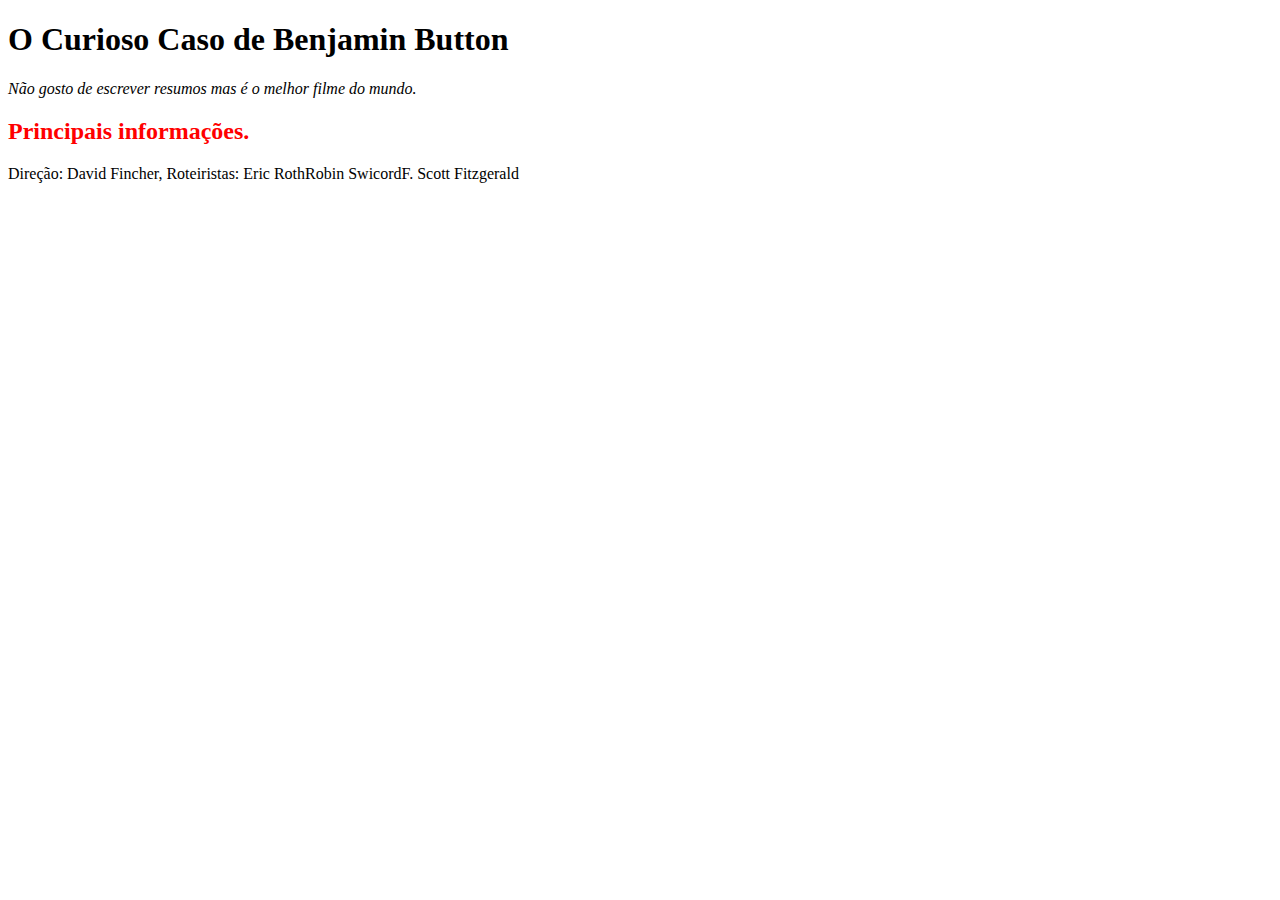
<file: fundamentos/secao-04-dom-eventos-webstorage/dia-01-dom-e-seletores/index.html>
<!DOCTYPE html>
<html lang="pt-br">
  <head>
    <meta charset="UTF-8" />
    <meta http-equiv="X-UA-Compatible" content="IE=edge" />
    <meta name="viewport" content="width=device-width, initial-scale=1.0" />
    <title>Document</title>
  </head>
  <body>
    <h1 id="page-title">Título</h1>
    <p id="first-paragraph" class="paragraph-style">resumo do filme</p>
    <h2 id="subtitle">Subtítulo</h2>
    <p id="second-paragraph" class="paragraph-style">Segundo parágrafo!</p>
    <script src="script.js"></script>
  </body>
</html>
</file>
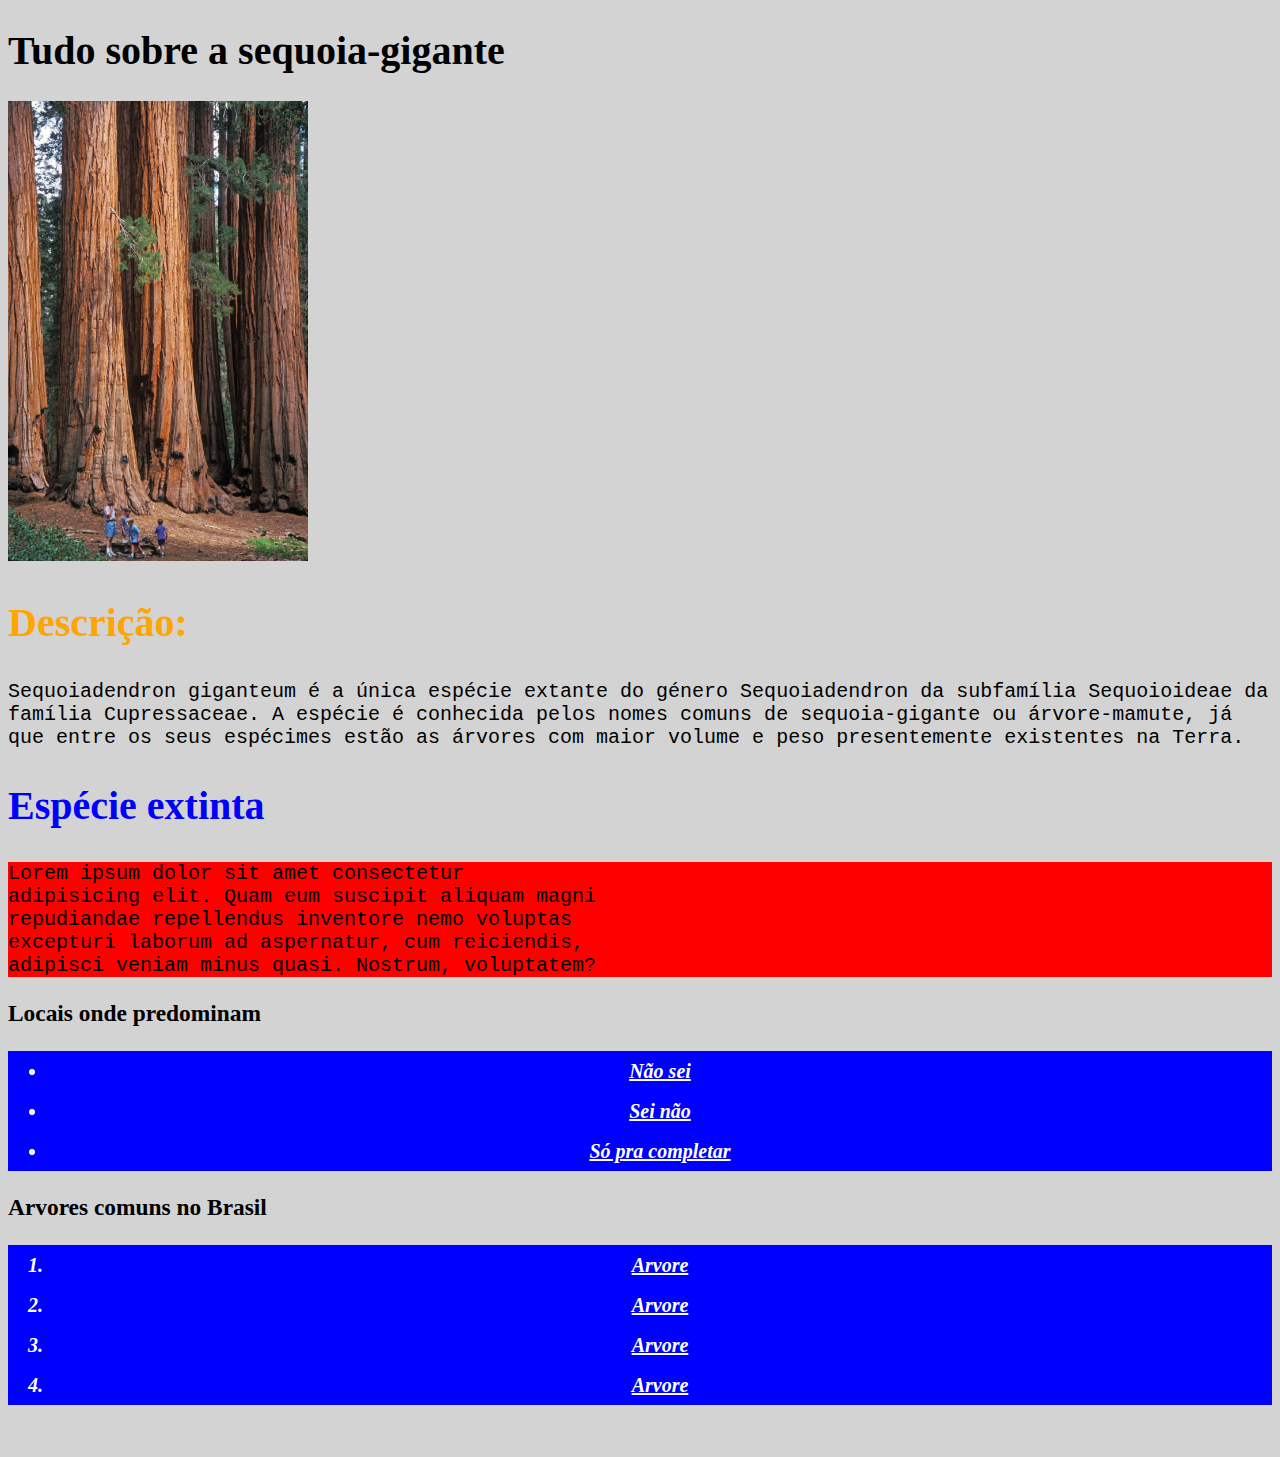
<file: fundamentos/secao-02-introducao-a-html-e-css/dia-02-html-e-css-primeiros-passos-em-css/aprendendoCSS/index.html>
<!DOCTYPE html>
<html lang="en">
<head>
    <meta charset="UTF-8">
    <meta http-equiv="X-UA-Compatible" content="IE=edge">
    <meta name="viewport" content="width=device-width, initial-scale=1.0">
    <title>CSS Básico</title>
    <link rel="stylesheet" href="style.css">
    <!--
    <style>
        body{
            background-color: lightgray;
            font-size: 20px;
        }
        h2{
            color: blue;
            font-size: 2em;
        }
        P{
            font-family: monospace, sans-serif;
        }
        #extinct-especie{
            background-color: red;
        }
        #title-descricao{
            color: orange;
        }
        .lista-style{
            background-color: blue;
            color: white;
            font-weight: bold;
            font-style: italic;
            line-height: 40px;
            text-align: center;
            text-decoration: underline;
        }
    </style>-->
</head>
<body>
    <h1>Tudo sobre a sequoia-gigante</h1>

    <img src="./img/sequoias-tourists-California-Sequoia-National-Park.webp" alt="" width="300">

    <h2 id="title-descricao">Descrição:</h2>

    <p>Sequoiadendron giganteum é a única espécie extante do género Sequoiadendron da subfamília Sequoioideae da família Cupressaceae. A espécie é conhecida pelos nomes comuns de sequoia-gigante ou árvore-mamute, já que entre os seus espécimes estão as árvores com maior volume e peso presentemente existentes na Terra.</p>

    <h2>Espécie extinta</h2>

    <p id="extinct-especie">Lorem ipsum dolor sit amet consectetur<br>
    adipisicing elit. Quam eum suscipit aliquam magni <br>repudiandae repellendus inventore nemo voluptas <br>excepturi laborum ad aspernatur, cum reiciendis,<br> adipisci veniam minus quasi. Nostrum, voluptatem?</p>

    <h3>Locais onde predominam</h3>

    <ul class="lista-style">
        <li>Não sei</li>
        <li>Sei não</li>
        <li>Só pra completar</li>
    </ul>

    <h3>Arvores comuns no Brasil</h3>

    <ol class="lista-style">
        <li>Arvore</li>
        <li>Arvore</li>
        <li>Arvore</li>
        <li>Arvore</li>
    </ol>

</body>
</html>
</file>
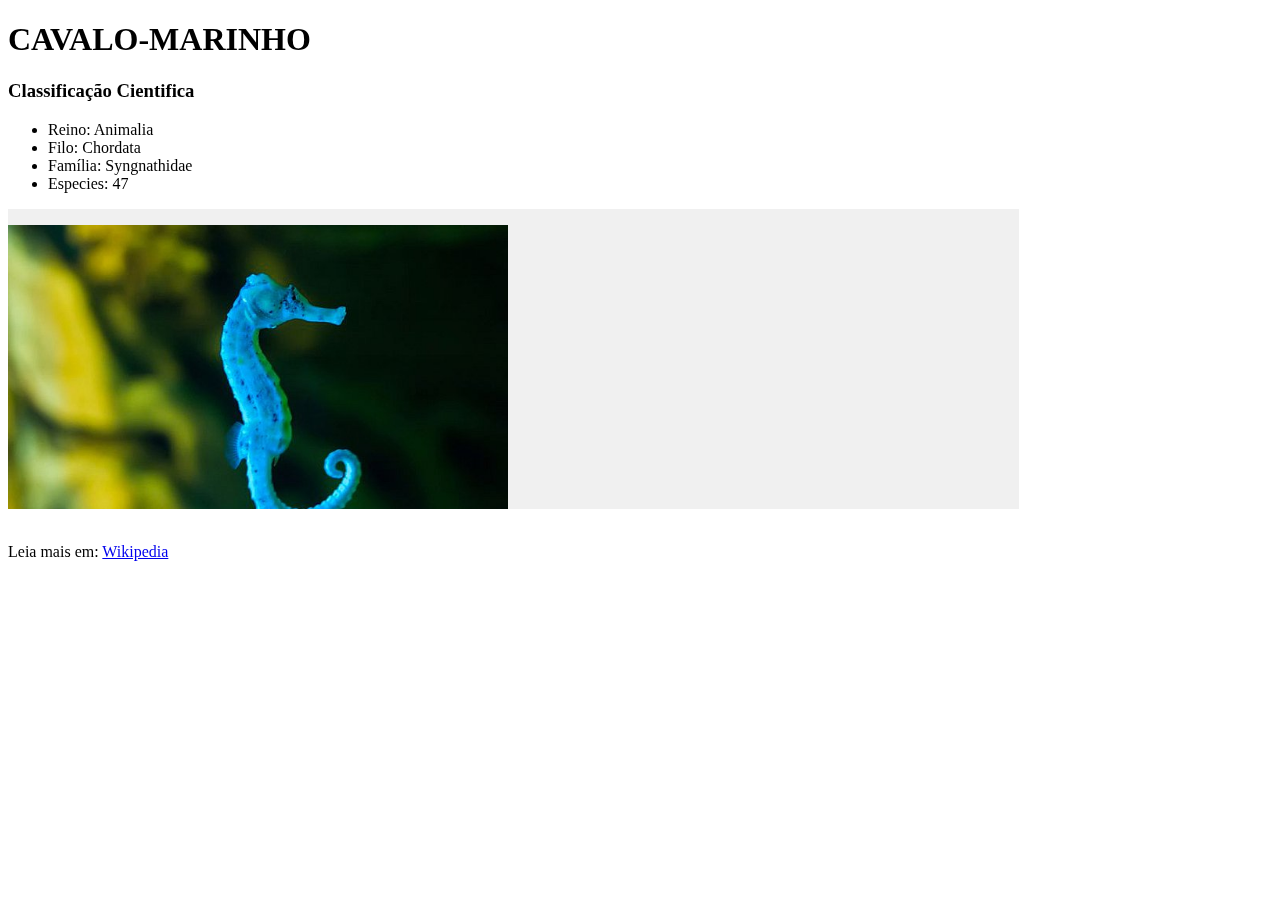
<file: fundamentos/secao-02-introducao-a-html-e-css/dia-03-html-e-css-seletores-e-posicionamento/boxmodel/index.html>
<!DOCTYPE html>
<html lang="en">

<head>
    <meta charset="UTF-8">
    <meta http-equiv="X-UA-Compatible" content="IE=edge">
    <meta name="viewport" content="width=device-width, initial-scale=1.0">
    <title>CSS - Agrupando Elementos</title>
    <link rel="stylesheet" href="style.css">
</head>

<body>
    <h1>CAVALO-MARINHO</h1>

    <h3>Classificação Cientifica</h3>
    <ul>
        <li>Reino: Animalia</li>
        <li>Filo: Chordata</li>
        <li>Família: Syngnathidae</li>
        <li>Especies: 47</li>
    </ul>

    <div class="paragrafos">
        <p>
            <img class="img" src="./img/azul-.jpg" alt="foto cavalo marinho">
            <br>
            <span class="lorem">Lorem</span> ipsum dolor sit amet consectetur adipisicing elit. Cupiditate, porro illum?
            Alias tenetur quidem excepturi voluptatum ea possimus illo repellendus quae eum. Dolores, labore quis quos
            non
            dolore minima iusto.
            <span class="lorem">Lorem</span>, ipsum dolor sit amet consectetur adipisicing elit. Dolore commodi
            accusantium
            repellendus totam, cumque molestiae nemo provident laboriosam saepe ut hic quis odit a natus laudantium aut!
            Alias, dolorem fugiat.
            <span class="lorem">Lorem</span> ipsum dolor sit, amet consectetur adipisicing elit. Placeat sit, quis hic
            maxime rem culpa illum voluptas enim explicabo sapiente pariatur numquam, facilis voluptatibus animi ad et
            doloribus doloremque praesentium.
        </p>
        <p>
            <span class="lorem">Lorem</span> ipsum dolor sit amet consectetur adipisicing elit. Aliquid, ad consectetur!
            Voluptas ipsa aliquam dolor quisquam quam, rem rerum laborum ad deleniti quidem accusamus aliquid quo modi
            perferendis dignissimos dolores?
            <span class="lorem">Lorem</span> ipsum dolor sit amet consectetur adipisicing elit. Quam quidem laboriosam
            rerum
            quia asperiores expedita odit maiores ut veniam odio magni maxime tempora doloribus, animi laborum cum
            tempore
            similique incidunt.
            <span class="lorem">Lorem</span> ipsum dolor sit amet consectetur adipisicing elit. Esse quia iure porro in
            cumque maiores officia alias delectus. Cupiditate dolorem asperiores nostrum eum earum maxime corporis
            deserunt
            optio amet illum?
        </p>
        <p>
            <span class="lorem">Lorem</span> ipsum dolor, sit amet consectetur adipisicing elit. Commodi ad provident
            perferendis ullam quibusdam error
            eveniet deserunt, praesentium sunt aliquid, earum reiciendis nemo eligendi distinctio? Cum quis autem vel
            reprehenderit.
            <span class="lorem">Lorem</span> ipsum dolor sit, amet consectetur adipisicing elit. Amet tenetur ipsum, id
            eum
            officiis velit. Inventore
            voluptates, animi vitae suscipit, facilis perspiciatis fugit architecto nobis optio in aperiam cumque
            labore.
            <span class="lorem">Lorem</span> ipsum dolor sit amet consectetur adipisicing elit. Eveniet a consectetur
            laboriosam id tempora pariatur
            molestiae debitis repellat iusto, architecto harum consequatur neque fugiat facilis ut explicabo rem beatae
            illo.
        </p>
    </div>
    <br>
    <p>Leia mais em: <a href="https://pt.wikipedia.org/wiki/Cavalo-marinho" target="_blank"> Wikipedia</a></p>
</body>

</html>
</file>
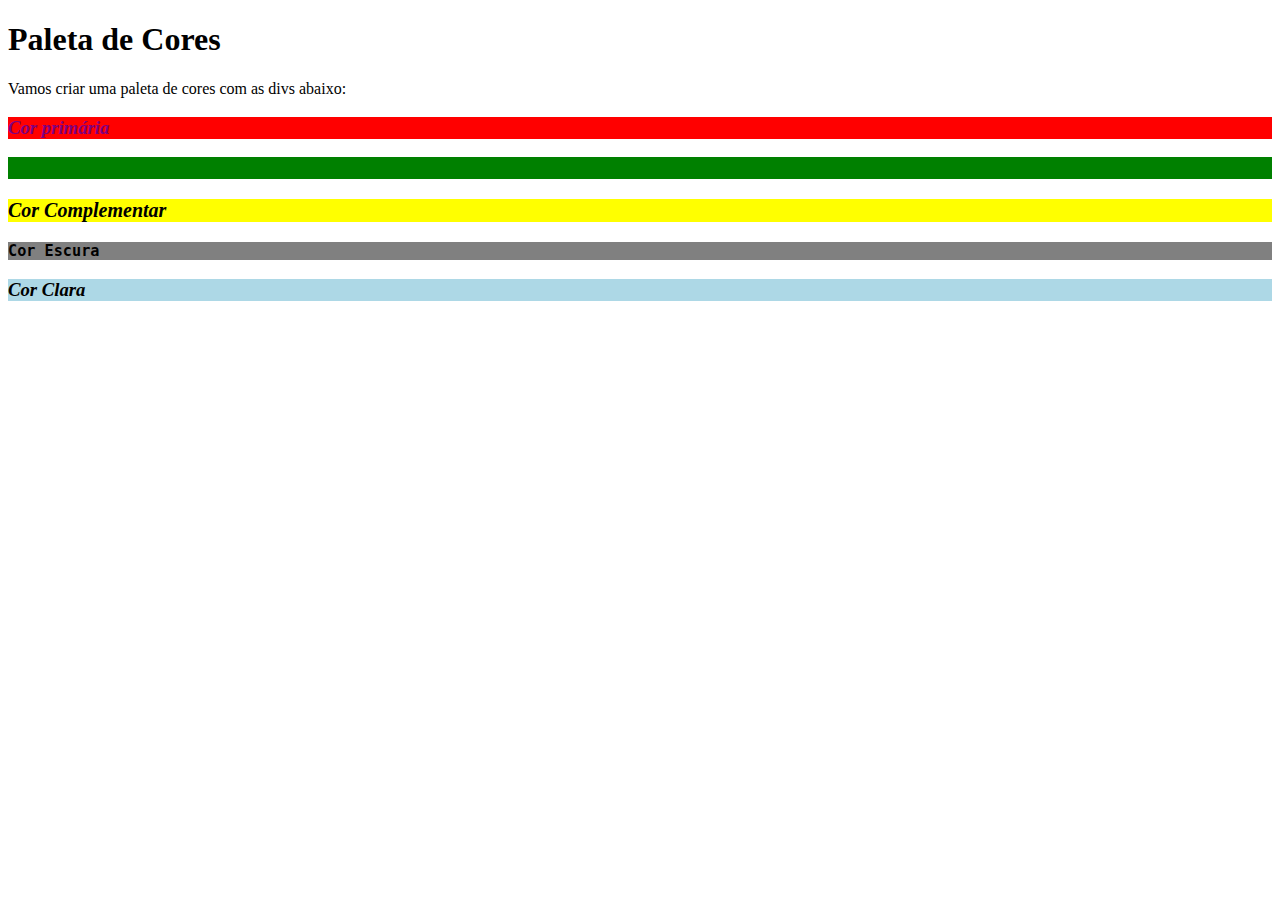
<file: fundamentos/secao-02-introducao-a-html-e-css/dia-03-html-e-css-seletores-e-posicionamento/fixar1.html>
<!DOCTYPE html>
<html lang="pt-br">
<head>
  <meta charset="UTF-8">
  <title>Pseudo-classes</title>
  <link rel="stylesheet" href="style4.css">
</head>
<body>
  <h1>Paleta de Cores</h1>
  <p>Vamos criar uma paleta de cores com as divs abaixo:</p>
  <div>
    <h3>Cor primária</h3>
  </div>
  <div>
    <h3>Cor Secundária</h3>
  </div>
  <div>
    <h3>Cor Complementar</h3>
  </div>
  <div>
    <h3>Cor Escura</h3>
  </div>
  <div>
    <h3>Cor Clara</h3>
  </div>
</body>
</html>
</file>
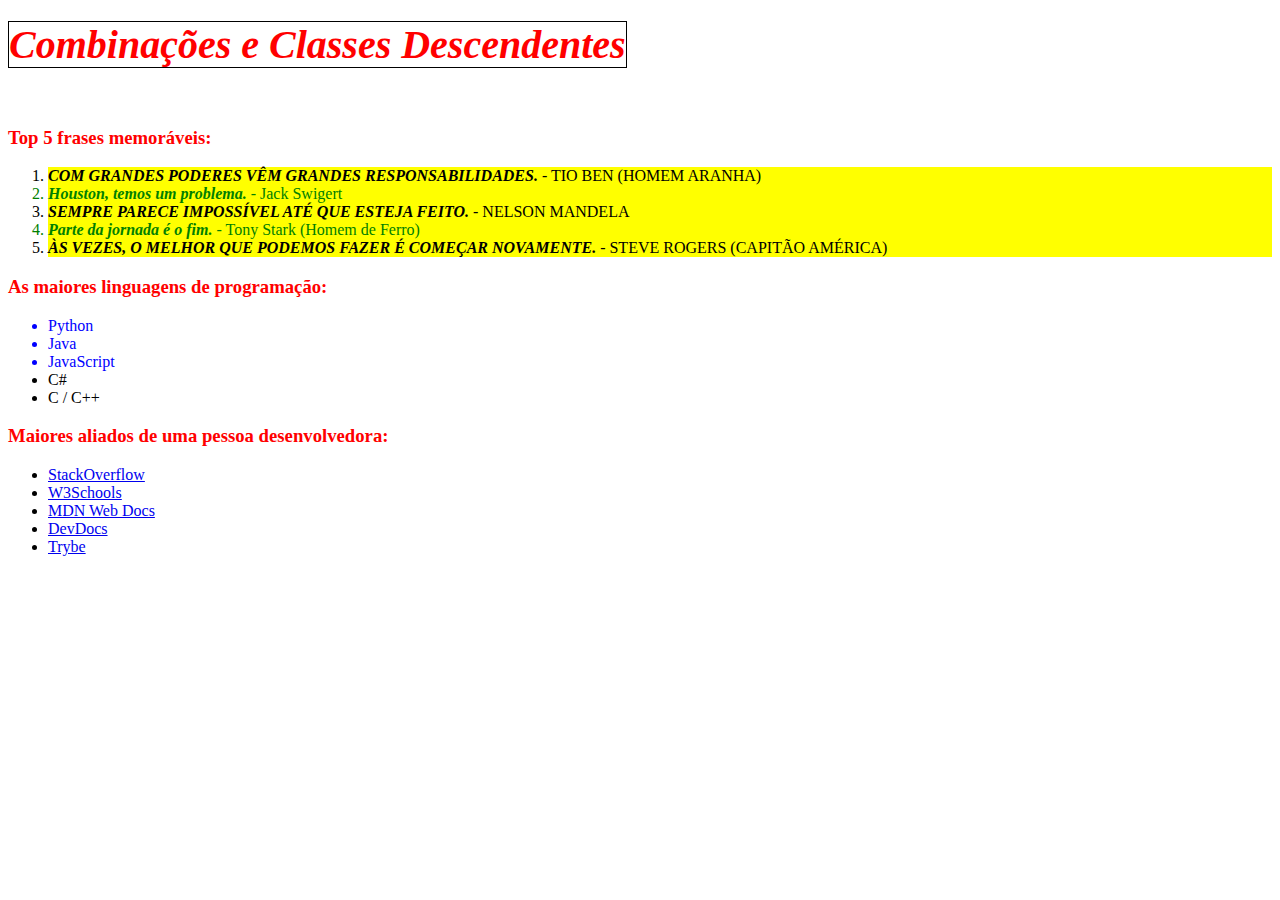
<file: fundamentos/secao-02-introducao-a-html-e-css/dia-03-html-e-css-seletores-e-posicionamento/fixar2.html>
<!DOCTYPE html>
<html lang="pt-br">
  <head>
    <meta charset="UTF-8">
    <link rel="stylesheet" href="style5.css">
    <title>#GoTrybe</title>
  </head>
  <body>
    <h1><em>Combinações e Classes Descendentes</em></h1>
    <br />
    <h3>Top 5 frases memoráveis:</h3>
    <ol>
      <li><em>Com grandes poderes vêm grandes responsabilidades.</em> - Tio Ben (Homem Aranha)</li>
      <li><em>Houston, temos um problema.</em> - Jack Swigert</li>
      <li><em>Sempre parece impossível até que esteja feito.</em> - Nelson Mandela</li>
      <li><em>Parte da jornada é o fim.</em> - Tony Stark (Homem de Ferro)</li>
      <li><em>Às vezes, o melhor que podemos fazer é começar novamente.</em> - Steve Rogers (Capitão América)</li>
    </ol>
    <h3>As maiores linguagens de programação:</h3>
    <ul id="linguagens">
      <li>Python</li>
      <li>Java</li>
      <li>JavaScript</li>
      <li>C#</li>
      <li>C / C++</li>
    </ul>
    <h3>Maiores aliados de uma pessoa desenvolvedora:</h3>
    <ul>
      <li>
        <a href="https://pt.stackoverflow.com/" target="_blank">StackOverflow</a>
      </li>
      <li>
        <a href="https://www.w3schools.com/" target="_blank">W3Schools</a>
      </li>
      <li>
        <a href="https://developer.mozilla.org/pt-BR/" target="_blank">MDN Web Docs</a>
      </li>
      <li>
        <a href="https://devdocs.io/" target="_blank">DevDocs</a>
      </li>
      <li>
        <a href="https://app.betrybe.com/" target="_blank">Trybe</a>
      </li>
    </ul>
  </body>
</html>
</file>
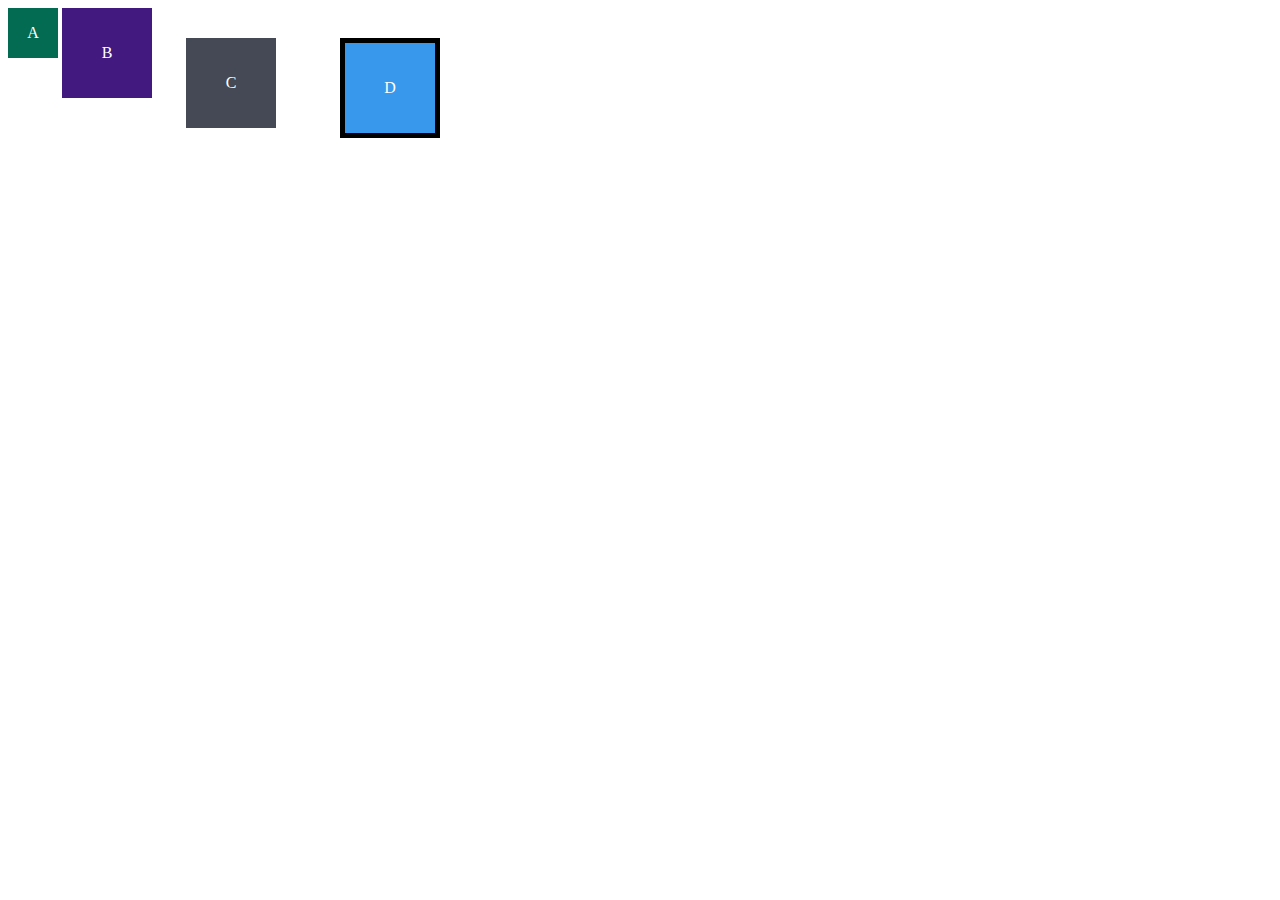
<file: fundamentos/secao-02-introducao-a-html-e-css/dia-03-html-e-css-seletores-e-posicionamento/index1.html>
<!DOCTYPE html>
<html lang="pt-br">
<head>
  <meta charset="UTF-8">
  <meta name="viewport" content="width=device-width, initial-scale=1.0">
  <title>Exercício: box model</title>
  <link rel="stylesheet" href="style1.css">
</head>
<body>
  <div class="caixa width-and-height" style="background: #036b52">A</div>
  <div class="caixa width-and-height padding" style="background: #41197f;">B</div>
  <div class="caixa width-and-height padding margin" style="background: #444955">C</div>
  <div class="caixa width-and-height padding margin border" style="background: #3898EC">D</div>
</body>
</html>
</file>
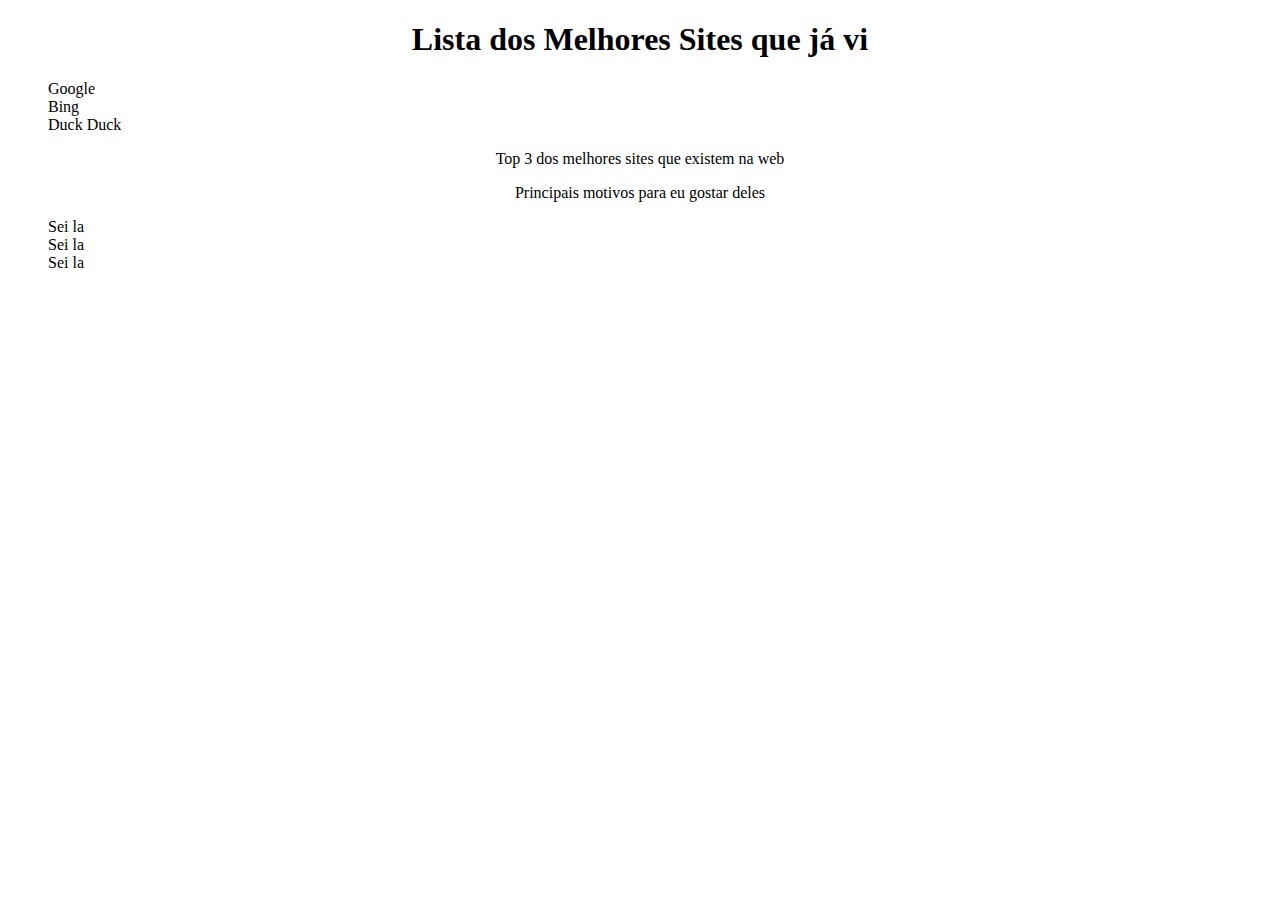
<file: fundamentos/secao-02-introducao-a-html-e-css/dia-03-html-e-css-seletores-e-posicionamento/index2.html>
<!DOCTYPE html>
<html lang="pt-br">
  <head>
    <meta charset="UTF-8">
    <title>Agrupando Seletores</title>
    <link rel="stylesheet" href="style3.css">
  </head>
  <body>
    <h1>Lista dos Melhores Sites que já vi</h1>
    <ol>
        <li>Google</li>
        <li>Bing</li>
        <li>Duck Duck</li>
    </ol>
    <p>Top 3 dos melhores sites que existem na web</p>
    <p>Principais motivos para eu gostar deles</p>
    <ul>
        <li>Sei la</li>
        <li>Sei la</li>
        <li>Sei la</li>
    </ul>
  </body>
</html>
</file>
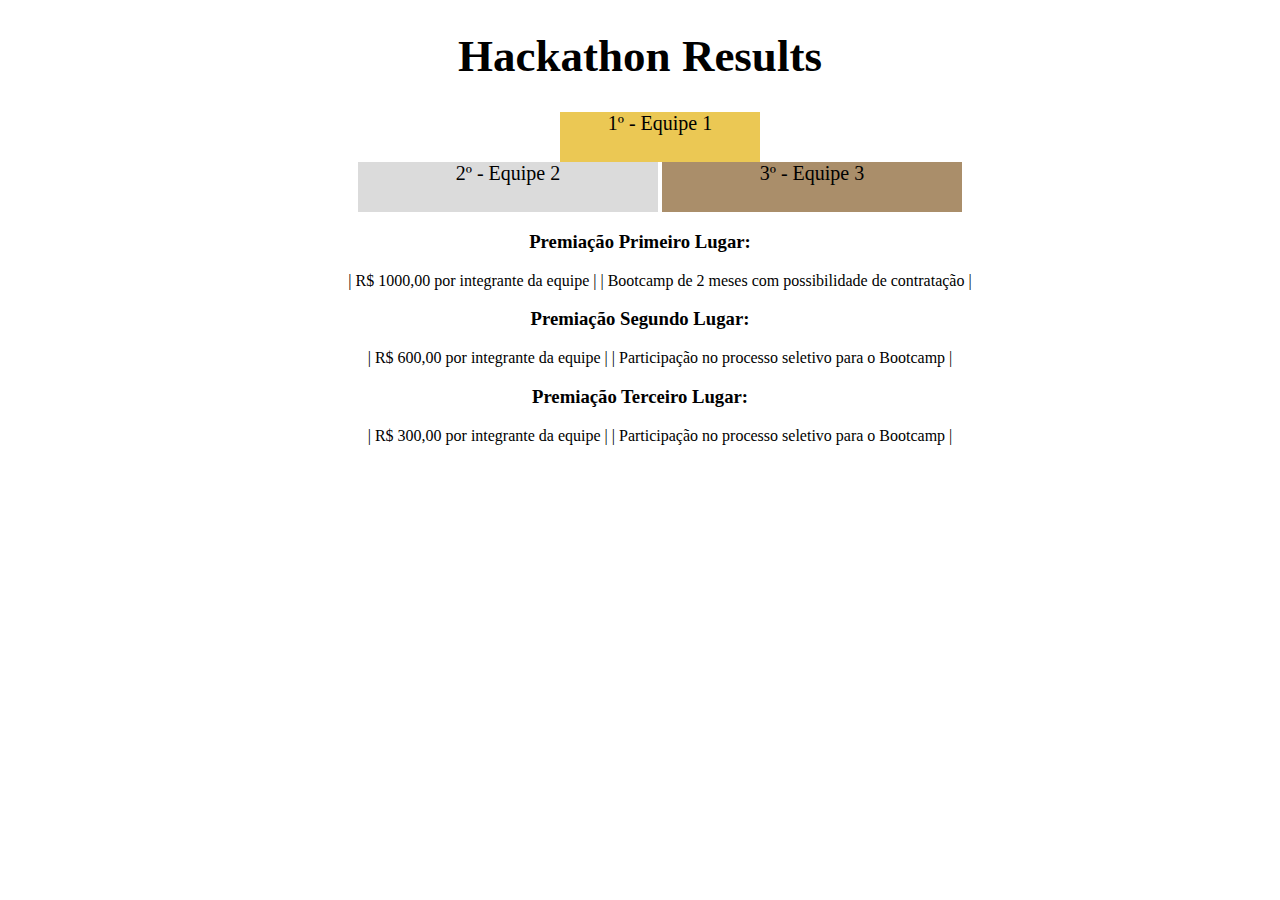
<file: fundamentos/secao-02-introducao-a-html-e-css/dia-04-html-semantico/fixar.html>
<!DOCTYPE html>
<html lang="pt">
  <head>
    <meta charset="UTF-8">
    <meta name="viewport" content="width=device-width, initial-scale=1.0">
    <link rel="stylesheet" href="style.css">
    <title>Ranking</title>
  </head>
  <body>
    <header>
      <h1>Hackathon Results</h1>
    </header>
    <section>
      <ul>
        <li class="first">1º - Equipe 1</li>
        <li class="second">2º - Equipe 2</li>
        <li class="third">3º - Equipe 3</li>
      </ul>
    </section>
    <section class="premiacao">
      <h3>Premiação Primeiro Lugar:</h3>
      <ul>
        <li>| R$ 1000,00 por integrante da equipe |</li>
        <li>| Bootcamp de 2 meses com possibilidade de contratação |</li>
      </ul>
      <h3>Premiação Segundo Lugar:</h3>
      <ul>
        <li>| R$ 600,00 por integrante da equipe |</li>
        <li>| Participação no processo seletivo para o Bootcamp |</li>
      </ul>
      <h3>Premiação Terceiro Lugar:</h3>
      <ul>
        <li>| R$ 300,00 por integrante da equipe |</li>
        <li>| Participação no processo seletivo para o Bootcamp |</li>
      </ul>
    </section>
  </body>
</html>
</file>
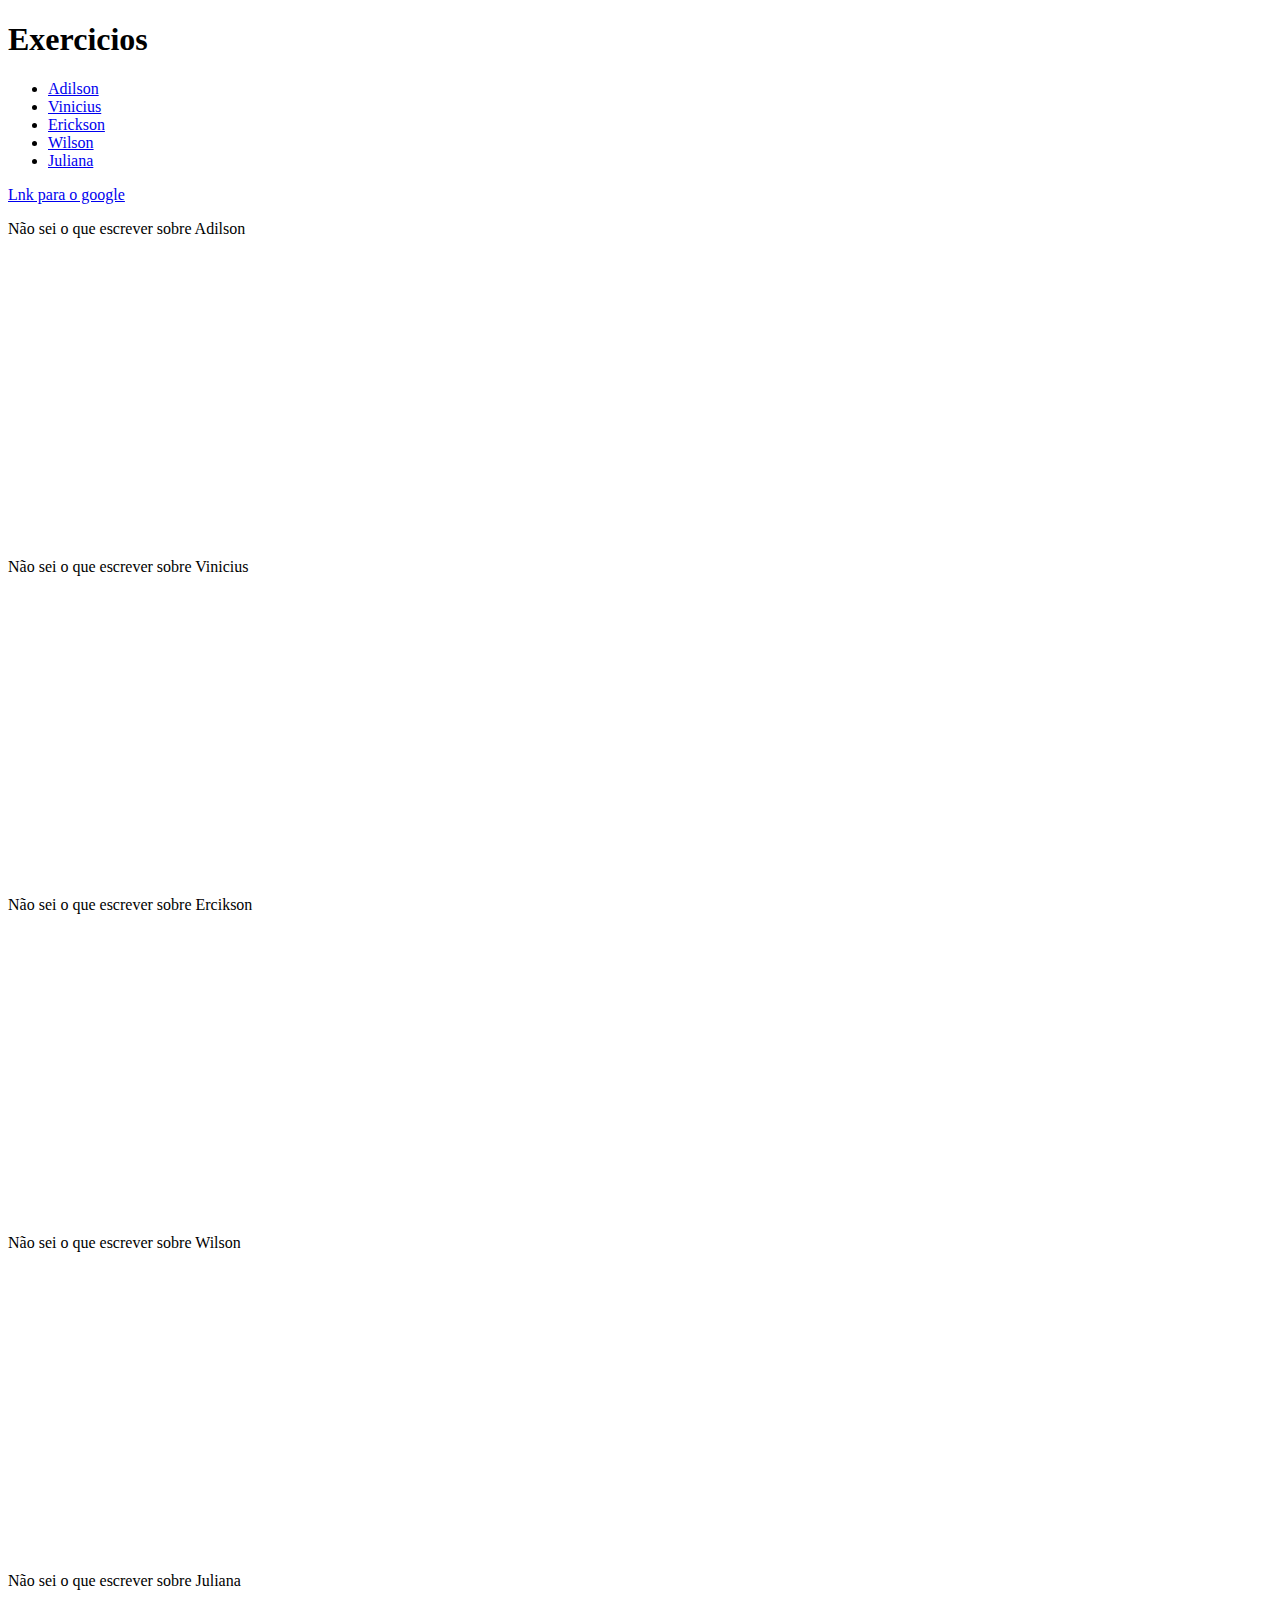
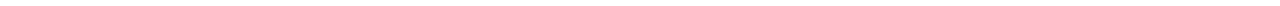
<file: fundamentos/secao-02-introducao-a-html-e-css/dia-01-html-e-css-estruturas-de-página/aprendendoHTML/pessoas.html>
<!DOCTYPE html>
<html lang="en">
<head>
    <meta charset="UTF-8">
    <meta http-equiv="X-UA-Compatible" content="IE=edge">
    <meta name="viewport" content="width=device-width, initial-scale=1.0">
    <title>HTML</title>
</head>
<body>

    <!--Pessoas listadas pela trybe-->
    <h1>Exercicios</h1>
    <ul>
        <li><a href="#adilson">Adilson</a></li>
        <li><a href="#vinicius">Vinicius</a></li>
        <li><a href="#erickson">Erickson</a></li>
        <li><a href="#wilson">Wilson</a></li>
        <li><a href="#juliana">Juliana</a></li>
    </ul>

    <a href="https://www.google.com/" target="_blank">Lnk para o google</a>

    <p id="adilson">Não sei o que escrever sobre Adilson</p>
    <br><br><br><br><br><br><br><br><br><br><br><br><br><br><br><br>
    <p id="vinicius">Não sei o que escrever sobre Vinicius</p>
    <br><br><br><br><br><br><br><br><br><br><br><br><br><br><br><br>
    <p id="erickson">Não sei o que escrever sobre Ercikson</p>
    <br><br><br><br><br><br><br><br><br><br><br><br><br><br><br><br>
    <p id="wilson">Não sei o que escrever sobre Wilson</p>
    <br><br><br><br><br><br><br><br><br><br><br><br><br><br><br><br>
    <p id="juliana">Não sei o que escrever sobre Juliana</p>
</body>
</html>
</file>
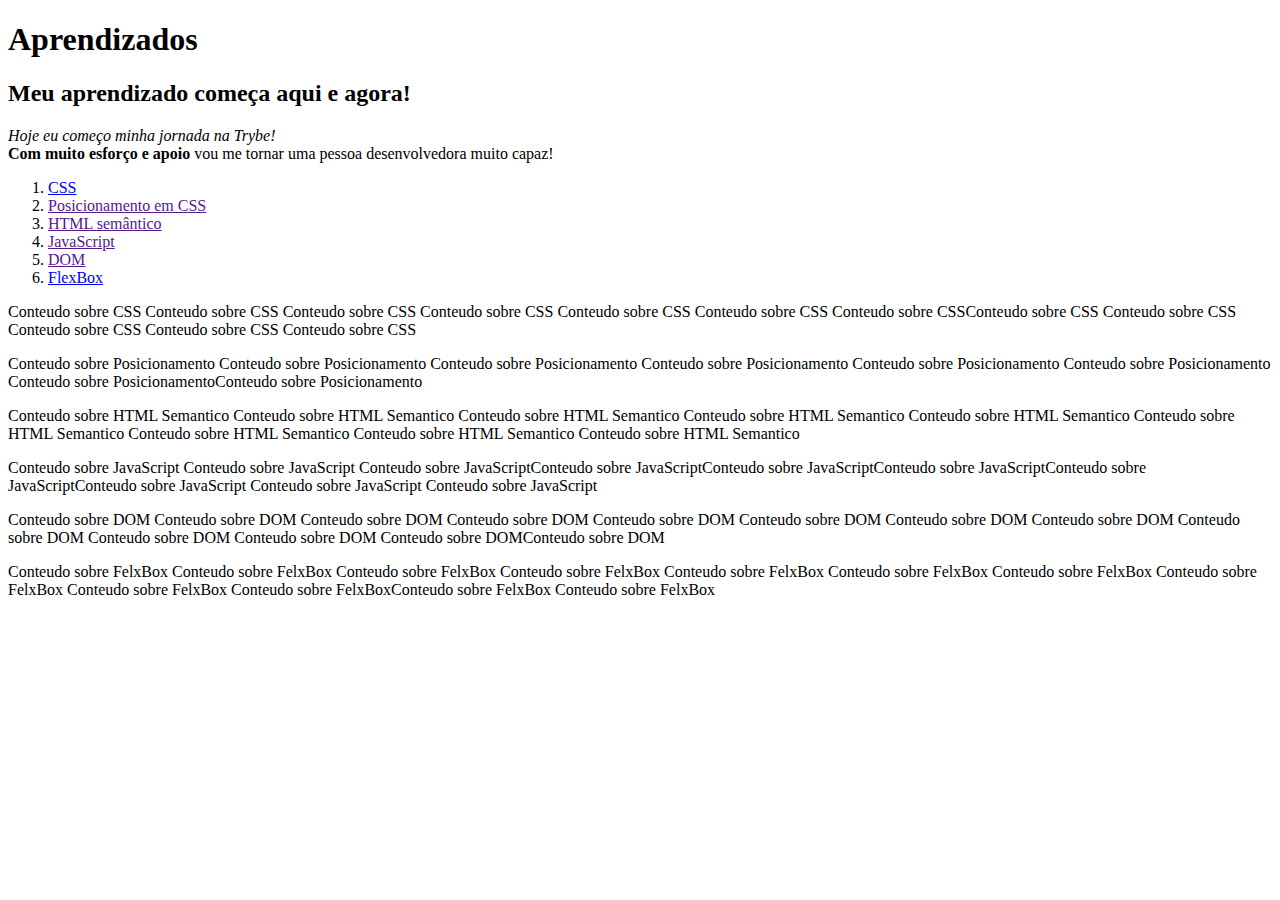
<file: fundamentos/secao-02-introducao-a-html-e-css/dia-01-html-e-css-estruturas-de-página/aprendendoHTML/trybe.html>
<!DOCTYPE html>
<html lang="pt-br">
<head>
    <meta charset="UTF-8">
    <meta http-equiv="X-UA-Compatible" content="IE=edge">
    <meta name="viewport" content="width=device-width, initial-scale=1.0">
    <title>Aprendendo HTML</title>
</head>
<body>
    <h1>Aprendizados</h1>
    <h2>Meu aprendizado começa aqui e agora!</h2>
    <p><em>Hoje eu começo minha jornada na Trybe!</em><br>
    <strong>Com muito esforço e apoio</strong> vou me tornar uma pessoa desenvolvedora muito capaz!</p>
    
    <ol>
        <li><a href="#css">CSS</a></li>
        <li><a href="">Posicionamento em CSS</a></li>
        <li><a href="">HTML semântico</a></li>
        <li><a href="">JavaScript</a></li>
        <li><a href="">DOM</a></li>
        <li><a href="#flexblox">FlexBox</a></li>
    </ol>

    <!--
    <img src="https://scontent.frec13-1.fna.fbcdn.net/v/t39.30808-6/311168694_652497449575939_3806053569021617798_n.jpg?_nc_cat=1&ccb=1-7&_nc_sid=09cbfe&_nc_ohc=ZNefbh54ELUAX9sQ4ZR&_nc_ht=scontent.frec13-1.fna&oh=00_AfAGuXyFxCAQYIY5ZOh-Ob8xkkXpoOBO-IXsQZ-EGW68UQ&oe=644B7E85" width="300" alt="samurai iron maiden">
    <img src="licensed-image.jpeg" width="300" alt="gatinha triste"> -->
    <!--<a href="https://www.betrybe.com/formacao-desenvolvimento-web" 
    target="_blank">Currículo</a> -->

    <p id="css">Conteudo sobre CSS Conteudo sobre CSS Conteudo sobre CSS Conteudo sobre CSS Conteudo sobre CSS Conteudo sobre CSS Conteudo sobre CSSConteudo sobre CSS Conteudo sobre CSS Conteudo sobre CSS Conteudo sobre CSS Conteudo sobre CSS </p>
    <p>Conteudo sobre Posicionamento Conteudo sobre Posicionamento Conteudo sobre Posicionamento Conteudo sobre Posicionamento Conteudo sobre Posicionamento Conteudo sobre Posicionamento Conteudo sobre PosicionamentoConteudo sobre Posicionamento </p>
    <p>Conteudo sobre HTML Semantico Conteudo sobre HTML Semantico Conteudo sobre HTML Semantico Conteudo sobre HTML Semantico Conteudo sobre HTML Semantico Conteudo sobre HTML Semantico Conteudo sobre HTML Semantico Conteudo sobre HTML Semantico Conteudo sobre HTML Semantico</p>
    <p>Conteudo sobre JavaScript Conteudo sobre JavaScript Conteudo sobre JavaScriptConteudo sobre JavaScriptConteudo sobre JavaScriptConteudo sobre JavaScriptConteudo sobre JavaScriptConteudo sobre JavaScript Conteudo sobre JavaScript Conteudo sobre JavaScript </p>
    <p>Conteudo sobre DOM Conteudo sobre DOM Conteudo sobre DOM Conteudo sobre DOM Conteudo sobre DOM Conteudo sobre DOM Conteudo sobre DOM Conteudo sobre DOM Conteudo sobre DOM Conteudo sobre DOM Conteudo sobre DOM Conteudo sobre DOMConteudo sobre DOM</p>
    <p id="flexblox">Conteudo sobre FelxBox Conteudo sobre FelxBox Conteudo sobre FelxBox Conteudo sobre FelxBox Conteudo sobre FelxBox Conteudo sobre FelxBox Conteudo sobre FelxBox Conteudo sobre FelxBox Conteudo sobre FelxBox Conteudo sobre FelxBoxConteudo sobre FelxBox Conteudo sobre FelxBox</p>

</body>
</html>
</file>
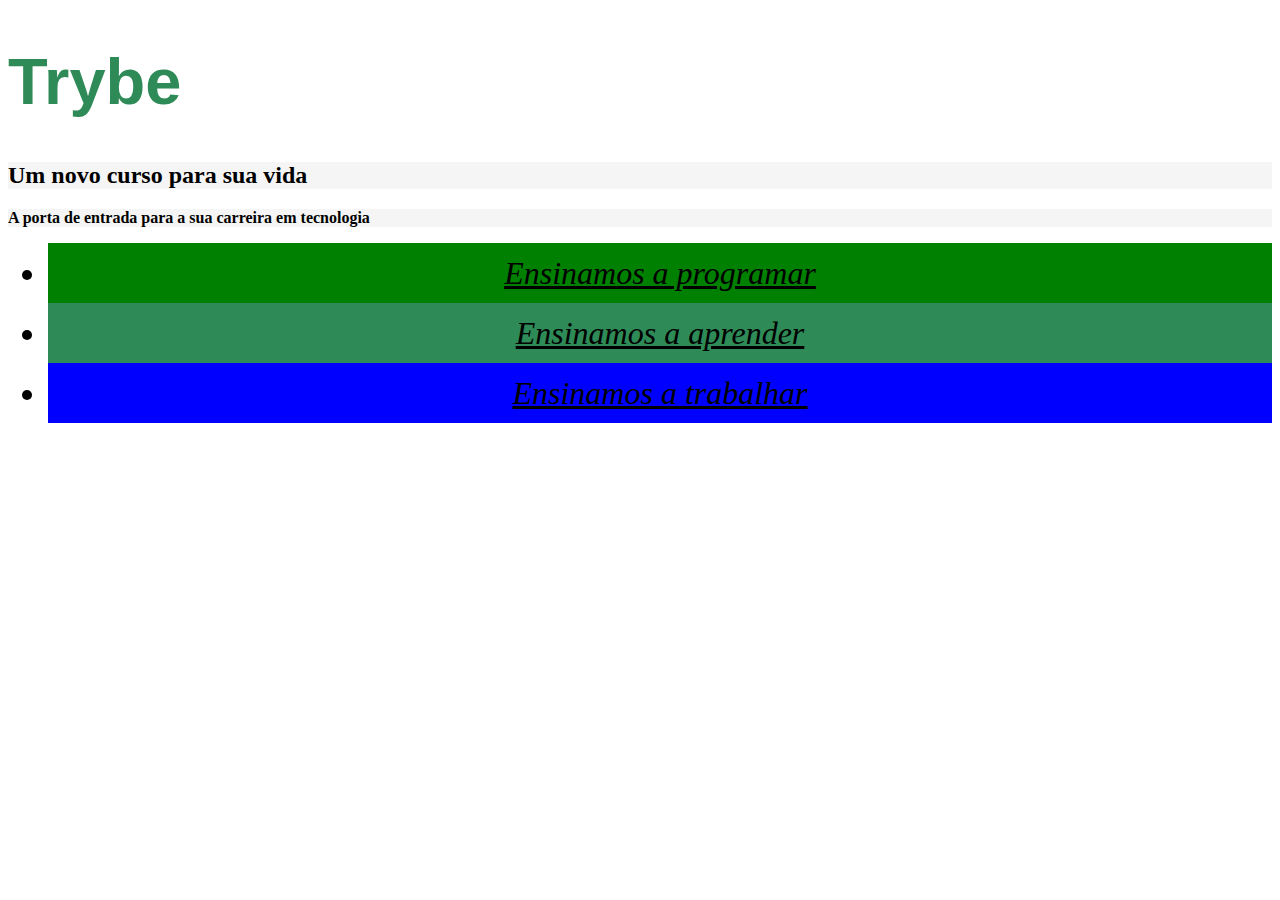
<file: fundamentos/secao-02-introducao-a-html-e-css/dia-02-html-e-css-primeiros-passos-em-css/aprendendoCSS/externo.html>
<!DOCTYPE html>
<html lang="pt-br">
  <head>
    <meta charset="UTF-8">
    <title>Trybe</title>
    <link rel="stylesheet" href="./style/style.css">
   <!--<style>
      h1 {
        color: seagreen;
        font-size: 65px;
        font-family: sans-serif, Helvetica; 
      }

      .cor-de-fundo {
        background-color: whitesmoke;
      }

      p {
        font-weight: 600;
      }

      body {
        font-size: 16px;
      }

      li {
        font-style: italic;
        line-height: 60px;
        text-align: center;
        text-decoration: underline;
        font-size: 2em;
      }

      #verde {
        background-color: green;
      }

      #verde-escuro {
        background-color: seagreen;
      }

      #azul {
        background-color: blue;
      }
    </style>-->
  </head>
  <body>
    <h1>Trybe</h1>
    <h2 class="cor-de-fundo">Um novo curso para sua vida</h2>
    <p class="cor-de-fundo">A porta de entrada para a sua carreira em tecnologia</p>
    <ul>
      <li id="verde">Ensinamos a programar</li>
      <li id="verde-escuro">Ensinamos a aprender</li>
      <li id="azul">Ensinamos a trabalhar</li>
    </ul>
  </body>
</html>
</file>
<file: fundamentos/secao-02-introducao-a-html-e-css/dia-02-html-e-css-primeiros-passos-em-css/aprendendoCSS/style.css>
body{
            background-color: lightgray;
            font-size: 20px;
        }
        h2{
            color: blue;
            font-size: 2em;
        }
        P{
            font-family: monospace, sans-serif;
        }
        #extinct-especie{
            background-color: red;
        }
        #title-descricao{
            color: orange;
        }
        .lista-style{
            background-color: blue;
            color: white;
            font-weight: bold;
            font-style: italic;
            line-height: 40px;
            text-align: center;
            text-decoration: underline;
        }
</file>
<file: fundamentos/secao-02-introducao-a-html-e-css/dia-03-html-e-css-seletores-e-posicionamento/boxmodel/style.css>
.img{
    width: 500px;
}

.lorem{
    color: red;
}

.paragrafos{
    background-color: rgb(240, 240, 240);
    width: 80%;
    height: 300px;
    overflow: auto;
}
</file>
<file: fundamentos/secao-02-introducao-a-html-e-css/dia-03-html-e-css-seletores-e-posicionamento/style4.css>
div:hover {
    border: 5px solid black;
}

div:nth-of-type(1) {
    background-color: red;
}

div:nth-of-type(2) {
    background-color: green;
}

div:nth-of-type(3) {
    background-color: yellow;
}

div:nth-of-type(4) {
    background-color: grey;
}

div:nth-of-type(5) {
    background-color: lightblue;
}

/*----------------------------------------*/

div:nth-of-type(1)>h3 {
    color: purple;
}

div:nth-of-type(2)>h3 {
    color: green
}

div:nth-of-type(3)>h3 {
    font-size: 20px;
}

div:nth-of-type(4)>h3 {
    font-family: monospace;
}

div:nth-of-type(5)>h3 {
    font-style: italic
}

div:nth-of-type(3){
    font-size: 60px;
}

div:nth-child(odd) h3 {
    font-style: italic
  }
</file>
<file: fundamentos/secao-02-introducao-a-html-e-css/dia-03-html-e-css-seletores-e-posicionamento/style5.css>
ol li {
    background-color: yellow;
}

ol li:nth-child(even) {
    color: green;
}

ol li:nth-child(odd) {
    text-transform: uppercase;
}

h1,
h3 {
    color: red;

}

h1 em,
h3 em {
    font-size: 40px;
    border: 1px solid black;
}

l1 {
    font-size: 20px;
}

li em,
li em {
    font-weight: bold;
}

#linguagens li:not(:nth-child(n + 4)) {
    color: blue;
}

#aliados li a:hover {
    font-weight: 700;
}

#aliados li a[href*="stackoverflow"] {
    color: orange;
}

#aliados li a[href*="w3schools"] {
    color: green;
}

#aliados li a[href*="mozilla"] {
    color: black;
}

#aliados li a[href*="devdocs"] {
    color: yellow;
}

#aliados li a[href*="trybe"] {
    color: green;
}
</file>
<file: fundamentos/secao-02-introducao-a-html-e-css/dia-03-html-e-css-seletores-e-posicionamento/style1.css>
.caixa {
    color: white;
    display: inline-block;
    line-height: 50px;
    text-align: center;
    vertical-align: top;
  }
  
  .width-and-height {
    height: 50px;
    width: 50px;
  }
  
  /* insira na classe abaixo um padding de 20px para aplicá-lo aos itens B, C e D */
  .padding {
    padding: 20px;
  }
  
  /* insira na classe abaixo uma margem de 30px para aplicá-la aos itens C e D */
  .margin {
    margin: 30px;
  
  }
  
  /* insira na classe abaixo uma borda com valor '5px solid black' para aplicá-la ao item D */
  .border {
    border: 5px solid black;
    
  }
</file>
<file: fundamentos/secao-02-introducao-a-html-e-css/dia-03-html-e-css-seletores-e-posicionamento/style3.css>
h1, p{
    text-align: center;
}

li:hover{
    background-color: aqua;
}

li:active{
    color: red;
}

ol, ul{
    list-style: none;
}
</file>
<file: fundamentos/secao-02-introducao-a-html-e-css/dia-04-html-semantico/style.css>
h1 {
    text-align: center;
    font-size: 45px;
}

.first, .second, .third{
    list-style: none;
}

.first {
    margin-left: auto;
    margin-right: auto;
    background-color: rgb(235, 200, 84);
    font-size: 20px;
    height: 50px;
    text-align: center;
    width: 200px;
}

.second {
    background-color: rgb(219, 219, 219);
    font-size: 20px;
    height: 50px;
    text-align: center;
    width: 300px;
    display: inline-block;
}

.third {
    display: inline-block;
    background-color: rgb(170, 142, 106);
    font-size: 20px;
    height: 50px;
    text-align: center;
    width: 300px;
}

h3, ul{
    text-align: center;
    list-style: none;
}

.premiacao ul li{
    display: inline;
}
</file>
<file: fundamentos/secao-02-introducao-a-html-e-css/dia-02-html-e-css-primeiros-passos-em-css/aprendendoCSS/style/style.css>
h1 {
    color: seagreen;
    font-size: 65px;
    font-family: sans-serif, Helvetica; 
  }

  .cor-de-fundo {
    background-color: whitesmoke;
  }

  p {
    font-weight: 600;
  }

  body {
    font-size: 16px;
  }

  li {
    font-style: italic;
    line-height: 60px;
    text-align: center;
    text-decoration: underline;
    font-size: 2em;
  }

  #verde {
    background-color: green;
  }

  #verde-escuro {
    background-color: seagreen;
  }

  #azul {
    background-color: blue;
  }
</file>
